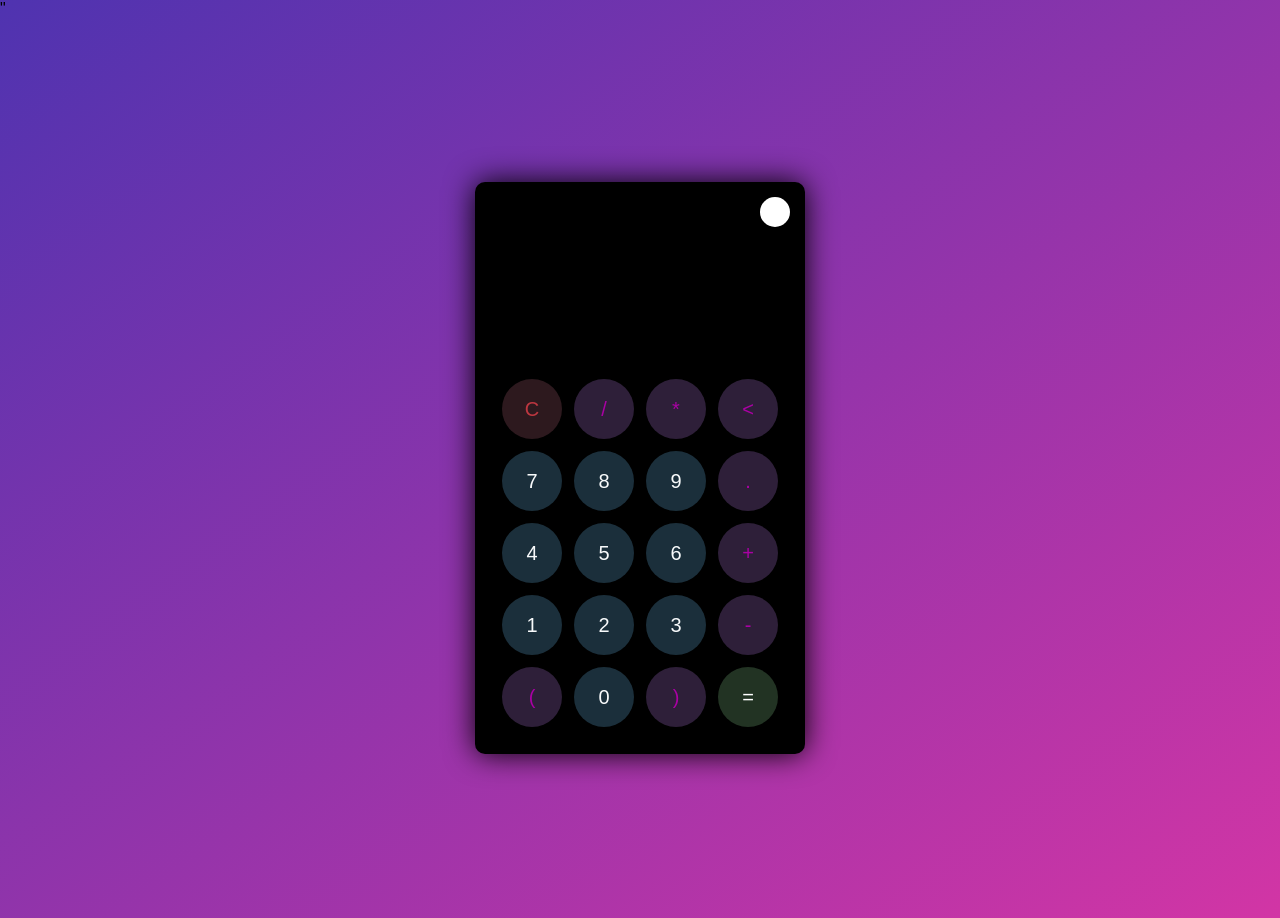
<file: index.html>
<!DOCTYPE html>
<html lang="en">
<head>
    <meta charset="UTF-8">
    <meta name="viewport" content="width=device-width, initial-scale=1.0">
    <link rel="stylesheet" href="Calculator.css">
    <title>CALCULATOR</title>
    <link rel="icon" href="Images/calculator image.jpg">"
</head>
<body>
    <div class="container">
        <div class="Calculator dark">
            <div class="theme-toggler active">
                <i class="toggler-icon"></i>
            </div>
            <div class="display-screen">
                <div id="display"></div>
            </div>
            <div class="buttons">
                <table>
                    <tr>
                        <td><button class="btn-operator" id="clear">C</button></td>
                        <td><button class="btn-operator" id="/">/</button></td>
                        <td><button class="btn-operator" id="*">*</button></td>
                        <td><button class="btn-operator" id="backspace"><</button></td>
                    </tr>
                    <tr>
                        <td><button class="btn-number" id="7">7</button></td>
                        <td><button class="btn-number" id="8">8</button></td>
                        <td><button class="btn-number" id="9">9</button></td>
                        <td><button class="btn-operator" id=".">.</button></td>
                    </tr>
                    <tr>
                        <td><button class="btn-number" id="4">4</button></td>
                        <td><button class="btn-number" id="5">5</button></td>
                        <td><button class="btn-number" id="6">6</button></td>
                        <td><button class="btn-operator" id="+">+</button></td>
                    </tr>
                    <tr>
                        <td><button class="btn-number" id="1">1</button></td>
                        <td><button class="btn-number" id="2">2</button></td>
                        <td><button class="btn-number" id="3">3</button></td>
                        <td><button class="btn-operator" id="-">-</button></td>
                    </tr>
                    <tr>
                        <td><button class="btn-operator" id="(">(</button></td>
                        <td><button class="btn-number" id="0">0</button></td>
                        <td><button class="btn-operator" id=")">)</button></td>
                        <td><button class="btn-equal" id="equal">=</button></td>
                    </tr>
                </table>
            </div>
        </div>
    </div>

    <script src="Calculator.js"></script>
</body>
</html>
</file>
<file: Calculator.css>
*{
    padding: 0;
    margin: 0;
    box-sizing: border-box;
    outline: 0;
    transition: all 0.5s ease;
}
body{
    font-family: sans-serif;
    overflow-x: hidden;
}
a{
    text-decoration: none;
    color: white;
}
body{
    background-image: linear-gradient(to bottom right, rgba(79,51,176,1),rgba(210,53,165));
}
.container{
    height: 100vh;
    width: 100vw;
    display: grid;
    place-items: center;
}
.Calculator{
    position: relative;
    height: auto;
    width: auto;
    padding: 20px;
    border-radius: 10px;
    box-shadow: 0 0 30px #000;
}
.theme-toggler{
    position: absolute;
    top: 30px;
    right: 30px;
    color: #fff;
    cursor: pointer;
    z-index: 1;
}
.theme-toggler.active{
    color: #333;
}
.theme-toggler.active::before {
    background-color: #fff;
}
.theme-toggler::before{
    content: "";
    height: 30px;
    width: 30px;
    position: absolute;
    top: 50%;
    transform: translate(-50%, -50%);
    border-radius: 50%;
    background-color: #333;
    z-index: -1;
}
#display{
    margin: 0 10px;
    height: 150px;
    width: auto;
    max-width: 270px;
    display: flex;
    align-items: flex-end;
    justify-content: flex-end;
    font-size: 30px;
    margin-bottom: 20px;
    overflow-x: scroll;
}

#display::-webkit-scrollbar{
    display: block;
    height: 3px;
}
button{
    height: 60px;
    width: 60px;
    border: 0;
    border-radius: 30px;
    margin: 5px;
    font-size: 20px;
    cursor: pointer;
    transition: all 200ms ease;
}
button:hover{
    transform: scale(1.1);
}
/* light theme */

.Calculator{
    background-color: #fff;
}
.Calculator #display{
    color: black;
}
.Calculator button#clear{
    background-color: #ffd5d8;
    color: #fc4552;
}
.Calculator button.btn-number{
    background-color: #c3eaff;
    color: black;
}
.Calculator button.btn-operator{
    background-color: #ffd0fd;
    color: #f967f3;
}
.Calculator button.btn-equal{
    background-color: #adf9e7;
    color: black;
}

/* dark theme */

.Calculator.dark{
    background-color: black;
}
.Calculator.dark #display{
    color: white;
}
.Calculator.dark button#clear{
    background-color: #2d191e;
    color: #bd3740;
}
.Calculator.dark button.btn-number{
    background-color: #1b2f3b;
    color: #f8fafb;
}
.Calculator.dark button.btn-operator{
    background-color: #2e1f39;
    color: #aa00a4;
}
.Calculator.dark button.btn-equal{
    background-color: #223323;
    color: #ffffff;
}
</file>
